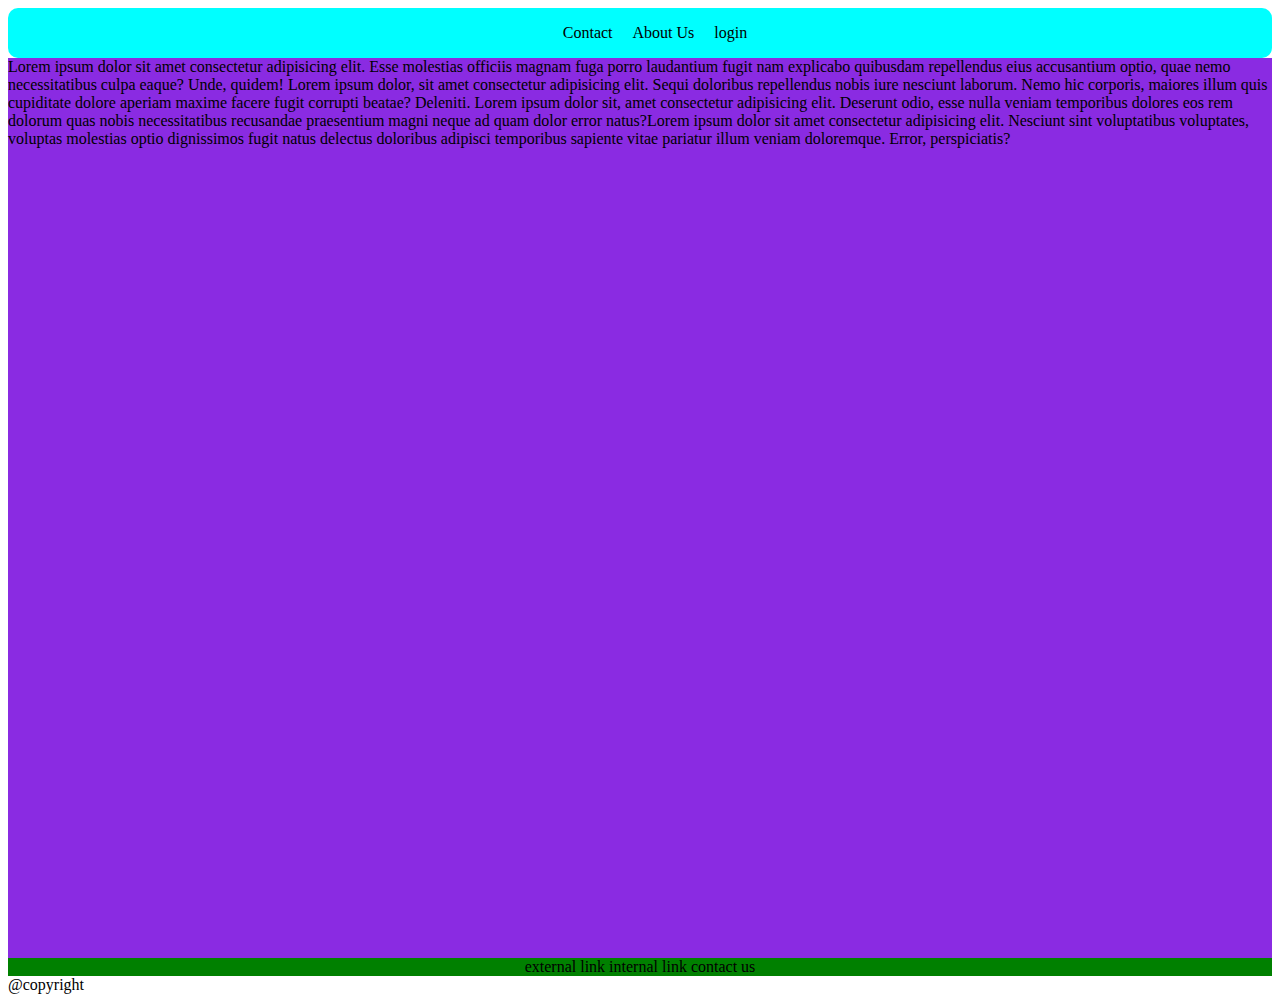
<file: website/index.html>
<!DOCTYPE html>
<html lang="en">
  <head>
    <meta charset="UTF-8" />
    <meta name="viewport" content="width=device-width, initial-scale=1.0" />
    <title>Document</title>
    <link rel="stylesheet" href="style.css" />
  </head>
  <body>
    <div>
      <header>
        <ul>
          <li><a href="contact.html">Contact</a></li><br>
          <li><a href="Aboutus.html">About Us</a></li><br>
          <li><a href="login.html">login</a></li><br>
        </ul>
      </header>
      <main>
        Lorem ipsum dolor sit amet consectetur adipisicing elit. Esse molestias
        officiis magnam fuga porro laudantium fugit nam explicabo quibusdam
        repellendus eius accusantium optio, quae nemo necessitatibus culpa
        eaque? Unde, quidem! Lorem ipsum dolor, sit amet consectetur adipisicing
        elit. Sequi doloribus repellendus nobis iure nesciunt laborum. Nemo hic
        corporis, maiores illum quis cupiditate dolore aperiam maxime facere
        fugit corrupti beatae? Deleniti. Lorem ipsum dolor sit, amet consectetur
        adipisicing elit. Deserunt odio, esse nulla veniam temporibus dolores
        eos rem dolorum quas nobis necessitatibus recusandae praesentium magni
        neque ad quam dolor error natus?Lorem ipsum dolor sit amet consectetur
        adipisicing elit. Nesciunt sint voluptatibus voluptates, voluptas
        molestias optio dignissimos fugit natus delectus doloribus adipisci
        temporibus sapiente vitae pariatur illum veniam doloremque. Error,
        perspiciatis?
      </main>
      <footer>
        external link 
        internal link 
        contact us
      </footer>
      @copyright
    </div>
  </body>
</html>
</file>
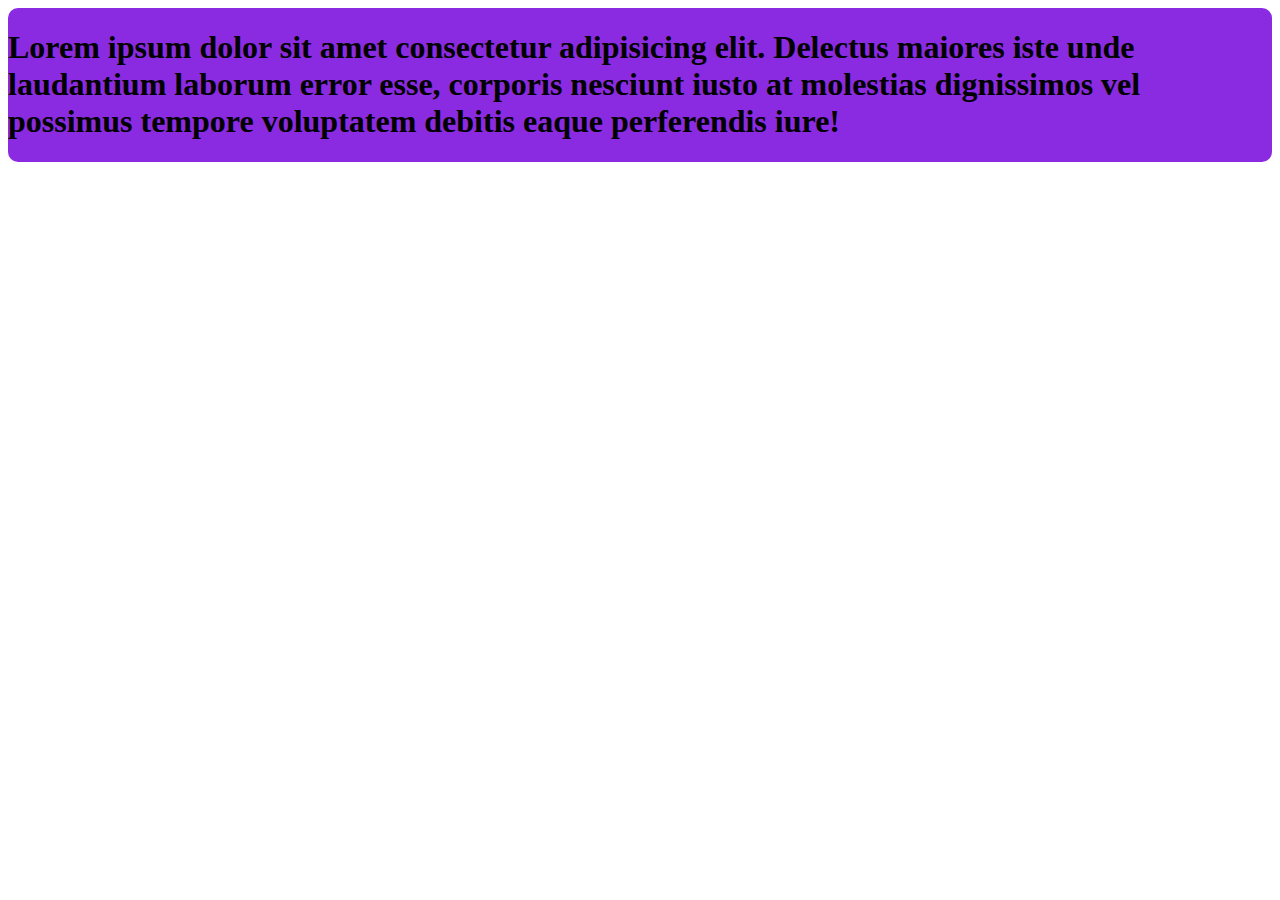
<file: website/Aboutus.html>
<!DOCTYPE html>
<html lang="en">
  <head>
    <meta charset="UTF-8" />
    <meta name="viewport" content="width=device-width, initial-scale=1.0" />
    <title>Document</title>
  </head>
  <body>
    <div style="display: flex;border-radius: 10px;background-color: blueviolet;">
      <h1>
        <span
          >Lorem ipsum dolor sit amet consectetur adipisicing elit. Delectus
          maiores iste unde laudantium laborum error esse, corporis nesciunt
          iusto at molestias dignissimos vel possimus tempore voluptatem debitis
          eaque perferendis iure!</span
        >
      </h1>
    </div>
  </body>
</html>
</file>
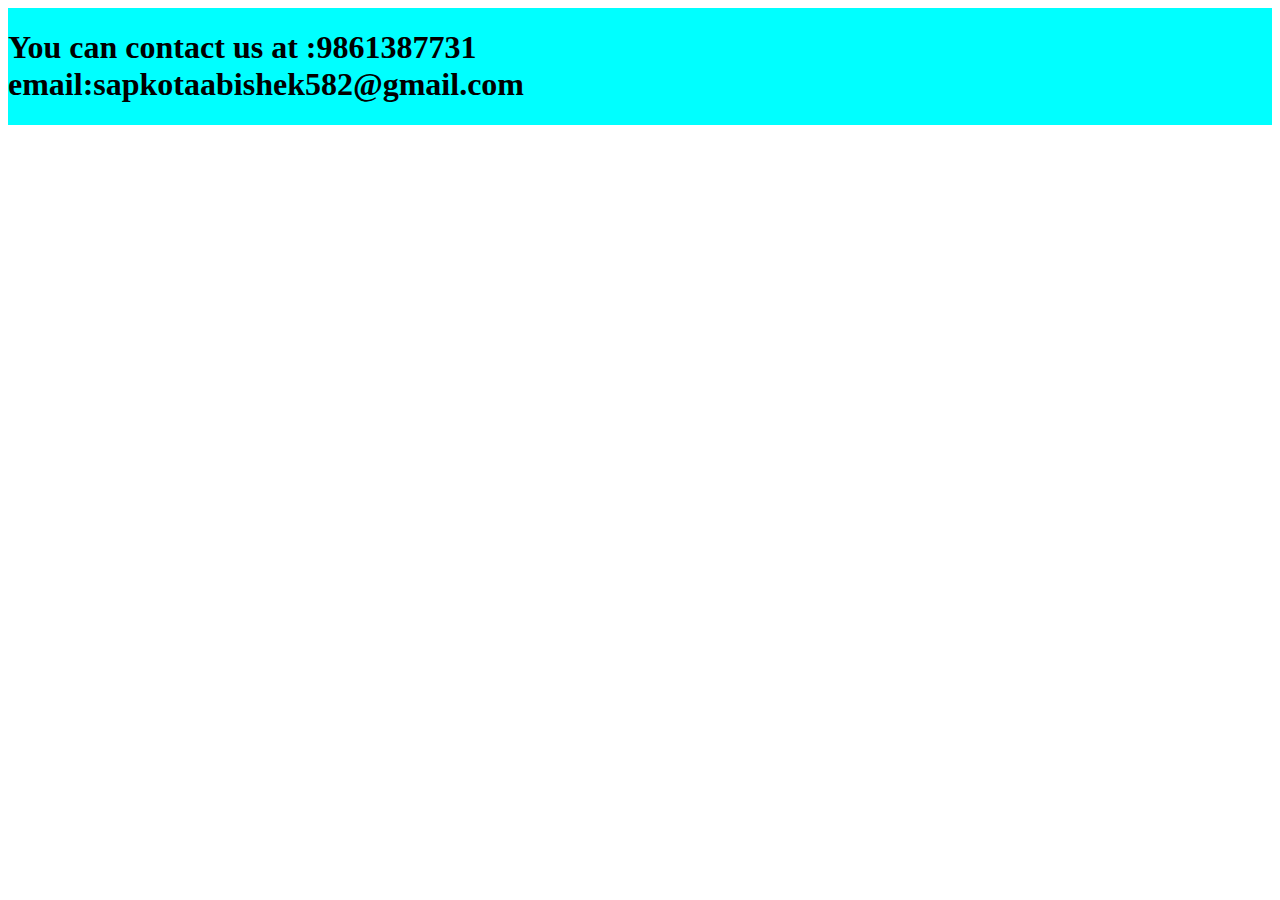
<file: website/contact.html>
<!DOCTYPE html>
<html lang="en">
<head>
    <meta charset="UTF-8">
    <meta name="viewport" content="width=device-width, initial-scale=1.0">
    <title>Document</title>
</head>
<body>
    <div style="display: flex;background-color: aqua;">
        <h1 style="color: black;"><span>You can contact us at :9861387731<br>email:sapkotaabishek582@gmail.com</span></h1>

    </div>
</body>
</html>
</file>
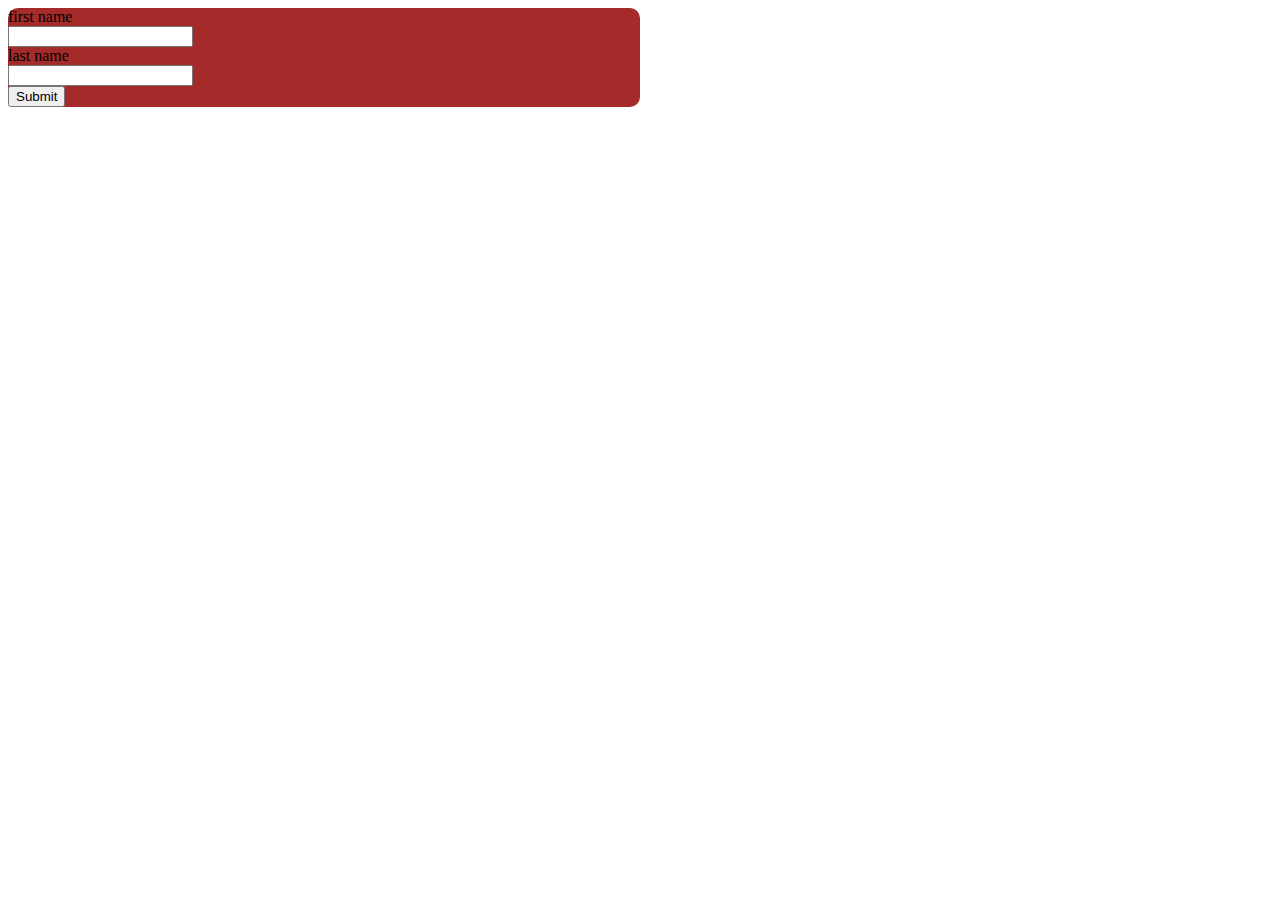
<file: website/login.html>
<!DOCTYPE html>
<html lang="en">
<head>
    <meta charset="UTF-8">
    <meta name="viewport" content="width=device-width, initial-scale=1.0">
    <title>Document</title>
</head>
<body>
    <div style="background-color: brown; border-radius: 10px;box-shadow: 5px;height: 100%;max-width: 50%;">
        <form>
            <label for="fname" id="fname">first name</label><br>
            <input type="text"><br>
            <label for="lname" id="lname">last name</label><br>
            <input type="text"><br>
            <button type="submit">Submit</button>
        </form>
    </div>
    
</body>
</html>
</file>
<file: website/style.css>
header{
    background-color: aqua;
    padding: 0px;
    margin: 0px;
    box-shadow: 10px;
    border-radius: 10px;
    display: flex;
    width: 100%;
    justify-content: center;

    
}
header ul{
    display: flex;
    gap: 10px;
   
    

}
header ul li{
    list-style: none;
   
}
main{
display: flex;
justify-content: center;
background-color: blueviolet;
height: 100vh;
}
footer{
    display: flex;
    margin-top: auto;
    background-color:green;
    gap: 40px;
    justify-content: center;
}
ul li a{
    text-decoration: none;
    color: black;
}
</file>
